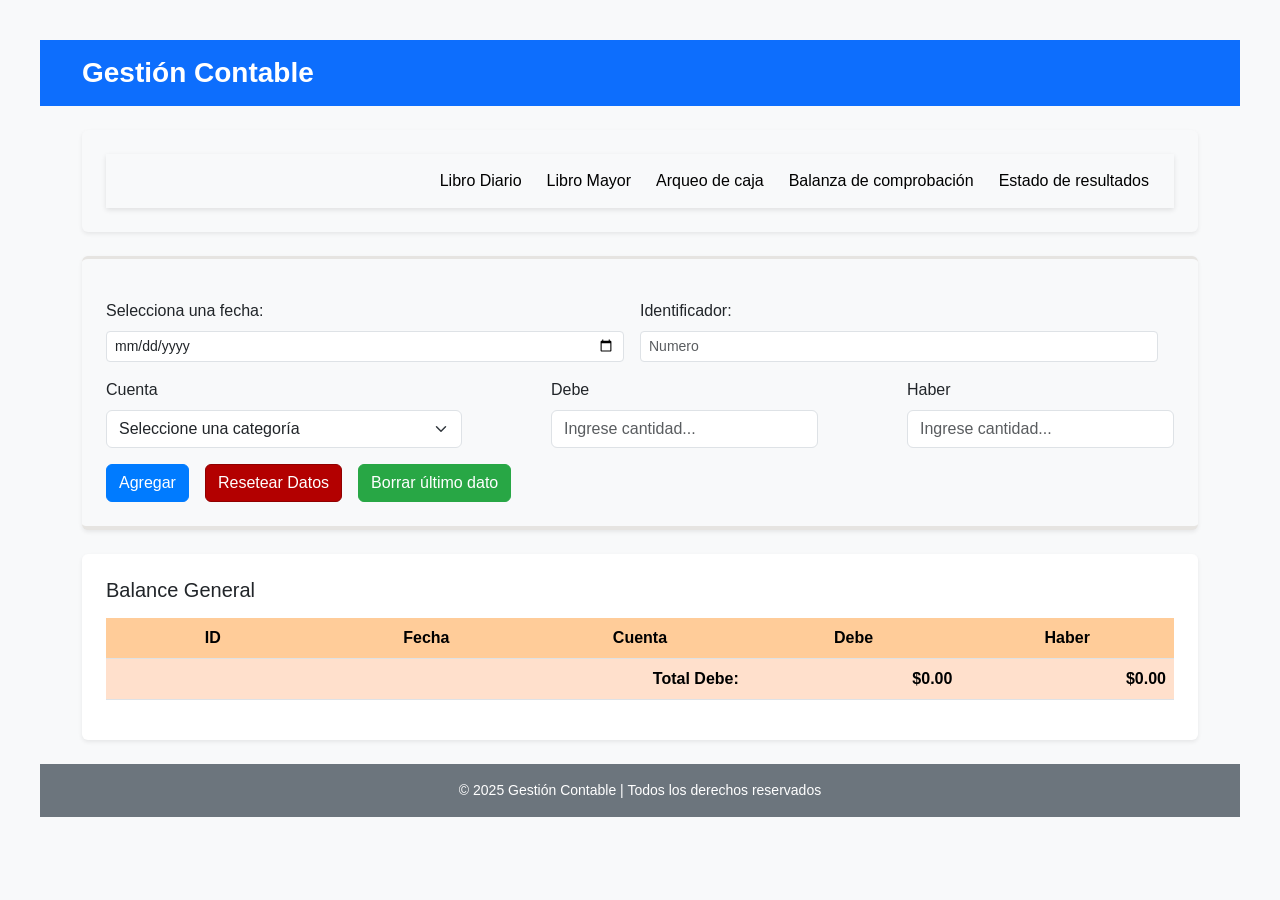
<file: index.html>
<!DOCTYPE html>
<html lang="es">

<head>
    <meta charset="UTF-8">
    <meta name="viewport" content="width=device-width, initial-scale=1.0">
    <title>Gestión Contable</title>
    <!-- Bootstrap CSS -->
    <link href="https://cdn.jsdelivr.net/npm/bootstrap@5.3.0/dist/css/bootstrap.min.css" rel="stylesheet">
    <!-- Estilos personalizados -->
    <link rel="stylesheet" href="styles.css">
</head>

<body>
    <!-- Header con menú de navegación -->
    <header class="bg-primary text-white">
        <div class="container d-flex justify-content-between align-items-center py-3">
            <h1 class="m-0">Gestión Contable</h1>
        </div>
    </header>

    <main class="container my-4">
        <!-- Sección del Menú -->
        <section class="bg-light p-4 rounded mb-4 shadow-sm position-relative">
            <nav class="nav-horizontal">
                <ul class="nav justify-content-end">
                    <li class="nav-item"><a class="nav-link" href="/index.html">Libro Diario</a></li>
                    <li class="nav-item"><a class="nav-link" href="/html/mayor.html">Libro Mayor</a></li>
                    <li class="nav-item"><a class="nav-link" href="/html/arqueo.html">Arqueo de caja

                    </a></li>
                    <li class="nav-item"><a class="nav-link" href="/html/BC.html">Balanza de comprobación

                    </a></li>
                    <li class="nav-item">
                        <a class="nav-link active" href="/html/EstadoResult.html">Estado de resultados</a>
                    
                </ul>
            </nav>
        </section>

        <!-- Formulario principal -->
        <section class="mi-seccion bg-light p-4 rounded mb-4 shadow-sm">
            <form class="row g-3" action="javascript:void(0);" method="POST" onsubmit="aplicacion.Agregar()">
                <!-- 
                <div class="col-md-6">
                    <label for="nombre-completo" class="form-label">Nombre completo</label>
                    <input id="nombre-completo" name="nombre-completo" class="form-control" type="text"
                    placeholder="Nombre completo" required>
                </div>
                
                <div class="col-md-6">
                    <!--
                    <label for="category" class="form-label">Categoría</label>
                    <select id="category" name="category" class="form-select" required>
                        Opciones generadas dinámicamente 
                    </select>
                </div>
            -->
            
            <div class="row g-3 align-items-center">
                <div class="col-md-6">
                    <label for="fecha" class="form-label">Selecciona una fecha:</label>
                    <input type="date" class="form-control form-control-sm" id="fecha" name="fecha" style="width: 100%;">
                </div>
                <div class="col-md-6">
                    <label for="identificador" class="form-label">Identificador:</label>
                    <input id="identificador" name="nombre-operacion" class="form-control form-control-sm" type="number" placeholder="Numero">
                </div>
            </div>
            
                
                <!-- 
                
                <div class="col-md-6">
                    <label for="descripcion" class="form-label">Descripción de la operación</label>
                    <input id="descripcion" name="descripcion-operacion" class="form-control" type="text"
                        placeholder="Descripción de la operación">
                </div>
            
                -->
                <div class="fila-categorias-especifica d-flex gap-3 align-items-center">
                    <div class="col-md-4">
                        <label for="category1" class="form-label">Cuenta</label>
                        <select id="category1" name="category1" class="form-select"></select>
                    </div>
                    <div class="col-md-3"> <!-- Cambiado a col-md-3 para hacerlo más pequeño -->
                        <label for="debe" class="form-label">Debe</label>
                        <input id="debe" type="number" name="debe" class="form-control" placeholder="Ingrese cantidad...">
                    </div>
                    <div class="col-md-3"> <!-- Cambiado a col-md-3 para hacerlo más pequeño -->
                        <label for="debe" class="form-label">Haber</label>
                        <input id="haber" type="number" name="haber" class="form-control" placeholder="Ingrese cantidad...">
                    </div>
                </div>
                <!-- Resumen Activo y Pasivo -->
                
                <!-- Botón Enviar -->
                <div class="col-md-12 d-flex flex-wrap gap-3 justify-content-start">
                    <button type="button" class="btn btn-primary" style="background-color: #007bff; border-color: #007bff;" onclick="Agregar()">Agregar</button>
                
                    <button onclick="sessionStorage.removeItem('datosContables'); alert('Datos reseteados')" 
                        class="btn btn-danger" style="background-color: #b30000; border-color: #900000;">Resetear Datos</button>
                
                    <button type="button" class="btn btn-success" style="background-color: #28a745; border-color: #28a745;" onclick="borrarUltimoDato()">Borrar último dato</button>
                </div>
            </form>
        </section>  

        <!-- Tabla de transacciones -->
        <section class="bg-white p-4 rounded shadow-sm scroll-diario">
    <h2 class="h5 mb-3">Balance General</h2>
    <table class="table">
        <thead>
            <tr>
                <th>ID</th>
                <th>Fecha</th>
                <th>Cuenta</th>
                <th>Debe</th>
                <th>Haber</th>
            </tr>
        </thead>
        <tbody id="cuerpoBalance">
            <!-- Filas se agregarán dinámicamente aquí -->
        </tbody>
        <tfoot>
            <!-- Totales -->
            <tr>
                <TD></TD>
                <td colspan="2">Total Debe:</td>
                <td><strong><span id="totalActivo">$0.00</span></strong></td>
                <td><strong><span id="totalPasivo">$0.00</span></strong></td>
            </tr>
        </tfoot>
    </table>
</section>
        

    </main>

    <!-- Footer -->
    <footer class="bg-secondary text-white text-center py-3 mt-4">
        <p>© 2025 Gestión Contable | Todos los derechos reservados</p>
    </footer>

    <!-- Scripts -->
    <script src="https://cdn.jsdelivr.net/npm/bootstrap@5.3.0/dist/js/bootstrap.bundle.min.js"></script>
    <script src="/scripts/app.js"></script> <!-- Archivo JavaScript externo -->
</body>

</html>
</file>
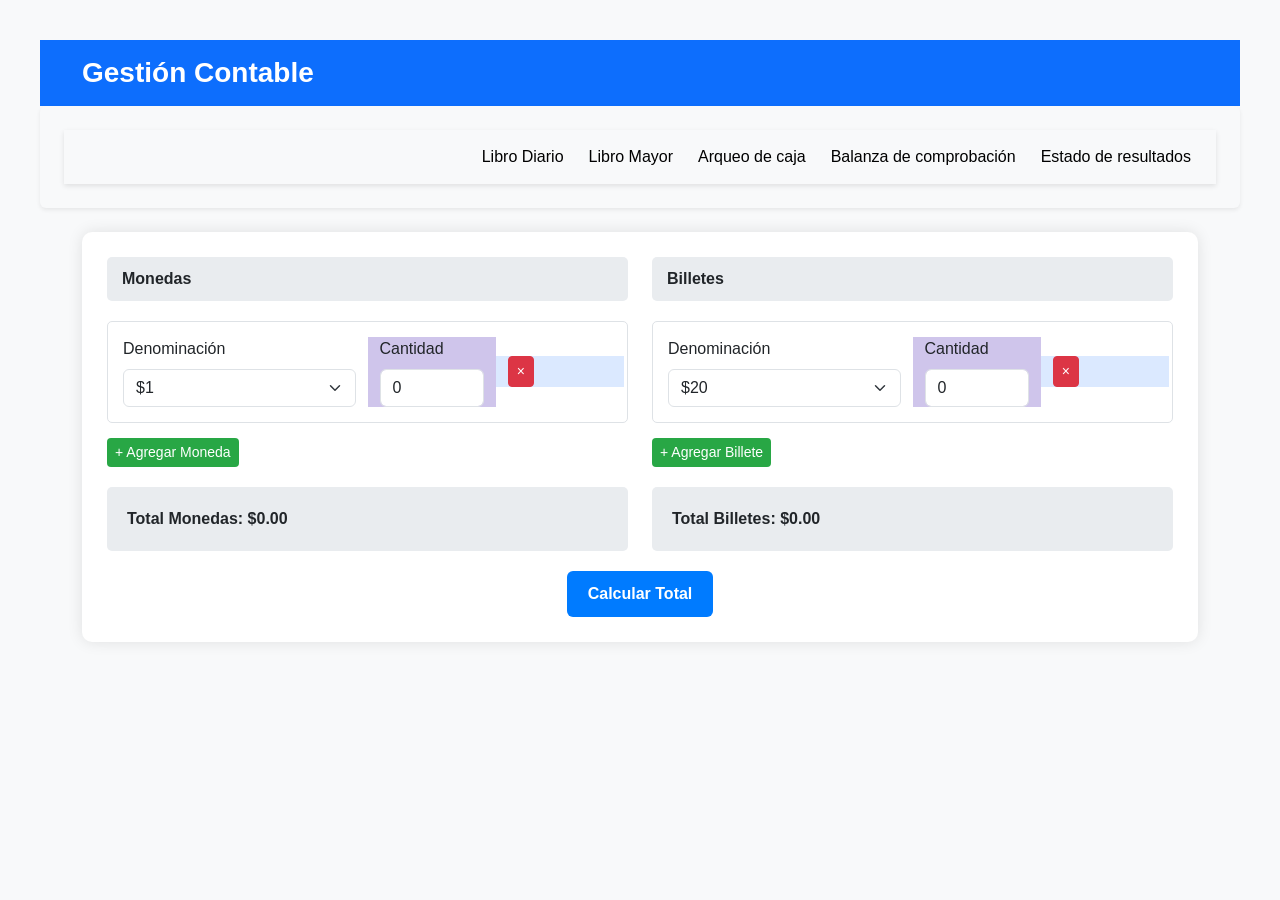
<file: html/arqueo.html>
<!DOCTYPE html>
<html lang="es">
<head>
    <meta charset="UTF-8">
    <meta name="viewport" content="width=device-width, initial-scale=1.0">
    <title>Arqueo de Caja</title>
    <!-- Bootstrap CSS -->
    <link href="https://cdn.jsdelivr.net/npm/bootstrap@5.3.0-alpha1/dist/css/bootstrap.min.css" rel="stylesheet">
    <!-- CSS Personalizado -->
    <link rel="stylesheet" href="/styles.css">
</head>
<body>
    <!-- Header con menú de navegación -->
    <header class="bg-primary text-white">
        <div class="container d-flex justify-content-between align-items-center py-3">
            <h1 class="m-0">Gestión Contable</h1>
        </div>
    </header>
    <section class="bg-light p-4 rounded mb-4 shadow-sm position-relative">
        <nav class="nav-horizontal">
            <ul class="nav justify-content-end">
                <li class="nav-item"><a class="nav-link" href="/index.html">Libro Diario</a></li>
                <li class="nav-item"><a class="nav-link" href="/html/mayor.html">Libro Mayor</a></li>
                <li class="nav-item"><a class="nav-link" href="/html/arqueo.html">Arqueo de caja

                </a></li>
                <li class="nav-item"><a class="nav-link" href="/html/BC.html">Balanza de comprobación

                </a></li>
                <li class="nav-item">
                    <a class="nav-link active" href="/html/EstadoResult.html">Estado de resultados</a>
                
            </ul>
        </nav>
    </section>
    <div class="container">
        

        <div class="container-box">
            <div class="row">
                <div class="col-md-6">
                    <div class="section-title">Monedas</div>
                    <div id="coins-container">
                        <!-- Monedas se agregarán aquí dinámicamente -->
                        <div class="denomination-item">
                            <div class="row align-items-center">
                                <div class="col-6">
                                    <label class="form-label">Denominación</label>
                                    <select class="form-select coin-denomination">
                                        <option value="0.05">$0.05</option>
                                        <option value="0.10">$0.10</option>
                                        <option value="0.25">$0.25</option>
                                        <option value="0.50">$0.50</option>
                                        <option value="1" selected>$1</option>
                                        <option value="2">$2</option>
                                        <option value="5">$5</option>
                                        <option value="10">$10</option>
                                    </select>
                                </div>
                                <div class="col-4">
                                    <label class="form-label">Cantidad</label>
                                    <input type="number" class="form-control coin-quantity" value="0" min="0">
                                </div>
                                <div class="col-2 d-flex align-items-end">
                                    <button class="btn btn-sm btn-danger btn-remove" onclick="removeDenomination(this, 'coins')">×</button>
                                </div>
                            </div>
                        </div>
                    </div>
                    <button class="btn btn-sm btn-add" onclick="addDenomination('coins')">+ Agregar Moneda</button>
                    <div class="total-box">
                        Total Monedas: $<span id="coins-total">0.00</span>
                    </div>
                </div>

                <div class="col-md-6">
                    <div class="section-title">Billetes</div>
                    <div id="bills-container">
                        <!-- Billetes se agregarán aquí dinámicamente -->
                        <div class="denomination-item">
                            <div class="row align-items-center">
                                <div class="col-6">
                                    <label class="form-label">Denominación</label>
                                    <select class="form-select bill-denomination">
                                        <option value="20" selected>$20</option>
                                        <option value="50">$50</option>
                                        <option value="100">$100</option>
                                        <option value="200">$200</option>
                                        <option value="500">$500</option>
                                        <option value="1000">$1000</option>
                                    </select>
                                </div>
                                <div class="col-4">
                                    <label class="form-label">Cantidad</label>
                                    <input type="number" class="form-control bill-quantity" value="0" min="0">
                                </div>
                                <div class="col-2 d-flex align-items-end">
                                    <button class="btn btn-sm btn-danger btn-remove" onclick="removeDenomination(this, 'bills')">×</button>
                                </div>
                            </div>
                        </div>
                    </div>
                    <button class="btn btn-sm btn-add" onclick="addDenomination('bills')">+ Agregar Billete</button>
                    <div class="total-box">
                        Total Billetes: $<span id="bills-total">0.00</span>
                    </div>
                </div>
            </div>

            <div class="text-center">
                <button class="btn btn-calculate" onclick="calculateTotal()">Calcular Total</button>
                
            </div>
            
            <div class="result-box" id="result-box">
                <h4>Resumen del Arqueo</h4>
                <p>Total Monedas: $<span id="final-coins-total">0.00</span></p>
                <p>Total Billetes: $<span id="final-bills-total">0.00</span></p>
                <hr>
                <h5>Total en Caja: $<span id="grand-total">0.00</span></h5>
            </div>
        </div>
    </div>

    <!-- Bootstrap JS Bundle with Popper -->
    <script src="https://cdn.jsdelivr.net/npm/bootstrap@5.3.0-alpha1/dist/js/bootstrap.bundle.min.js"></script>
    <!-- JavaScript Personalizado -->
    <script src="/scripts/arqueo.js"></script>
</body>
</html>
</file>
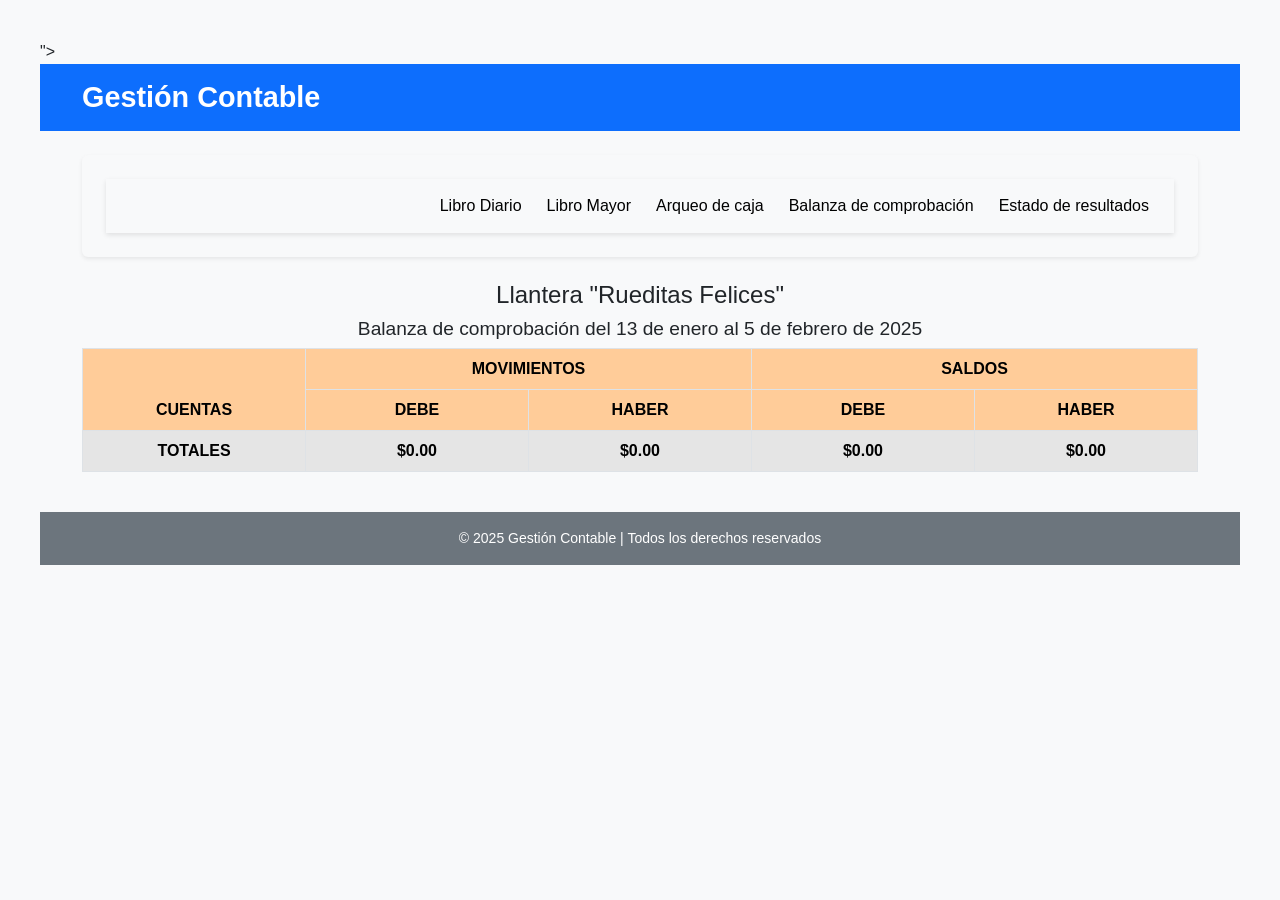
<file: html/BC.html>
<!DOCTYPE html>
<html lang="es">">
<head>
    <meta charset="UTF-8">
    <meta name="viewport" content="width=device-width, initial-scale=1.0">
    <title>Gestión Contable</title>
    <!-- Bootstrap CSS -->
    <link href="https://cdn.jsdelivr.net/npm/bootstrap@5.3.0/dist/css/bootstrap.min.css" rel="stylesheet">
      
    <link rel="stylesheet" href="/styles.css">
  <!-- Estilos personalizados -->
    
</head>
<body>
    <header class="bg-primary text-white">
        <div class="container d-flex justify-content-between align-items-center py-3">
            <h1 class="m-0" style="font-size: 1.8rem;">Gestión Contable</h1>
        </div>
    </header>

    <main class="container my-4">
        <section class="bg-light p-4 rounded mb-4 shadow-sm position-relative">
            <nav class="nav-horizontal">
                <ul class="nav justify-content-end">
                    <li class="nav-item"><a class="nav-link" href="/index.html">Libro Diario</a></li>
                    <li class="nav-item"><a class="nav-link" href="/html/mayor.html">Libro Mayor</a></li>
                    <li class="nav-item"><a class="nav-link" href="/html/arqueo.html">Arqueo de caja

                    </a></li>
                    <li class="nav-item"><a class="nav-link" href="/html/BC.html">Balanza de comprobación

                    </a></li>
                    <li class="nav-item">
                        <a class="nav-link active" href="/html/EstadoResult.html">Estado de resultados</a>
                    
                </ul>
            </nav>
        </section>

        <h2 class="text-center">Llantera "Rueditas Felices"</h2>
        <h4 class="text-center">Balanza de comprobación del 13 de enero al 5 de febrero de 2025</h4>
        <div class="table-responsive">
            <table class="table table-bordered">
                <thead>
                    <tr>
                        <th rowspan="2">CUENTAS</th>
                        <th colspan="2">MOVIMIENTOS</th>
                        <th colspan="2">SALDOS</th>
                    </tr>
                    <tr>
                        <th>DEBE</th>
                        <th>HABER</th>
                        <th>DEBE</th>
                        <th>HABER</th>
                    </tr>
                </thead>
                <tbody id="tabla-balanza">
                    <!-- Aquí se llenarán los datos dinámicamente -->
                </tbody>
            </table>
            
        </div>
    </main>

    <footer class="bg-secondary text-white text-center py-3 mt-4">
        <p>© 2025 Gestión Contable | Todos los derechos reservados</p>
    </footer>

    <!-- Scripts -->
    <script src="https://cdn.jsdelivr.net/npm/bootstrap@5.3.0/dist/js/bootstrap.bundle.min.js"></script>
    <script src="/scripts/app.js"></script>
</body>
</html>
</file>
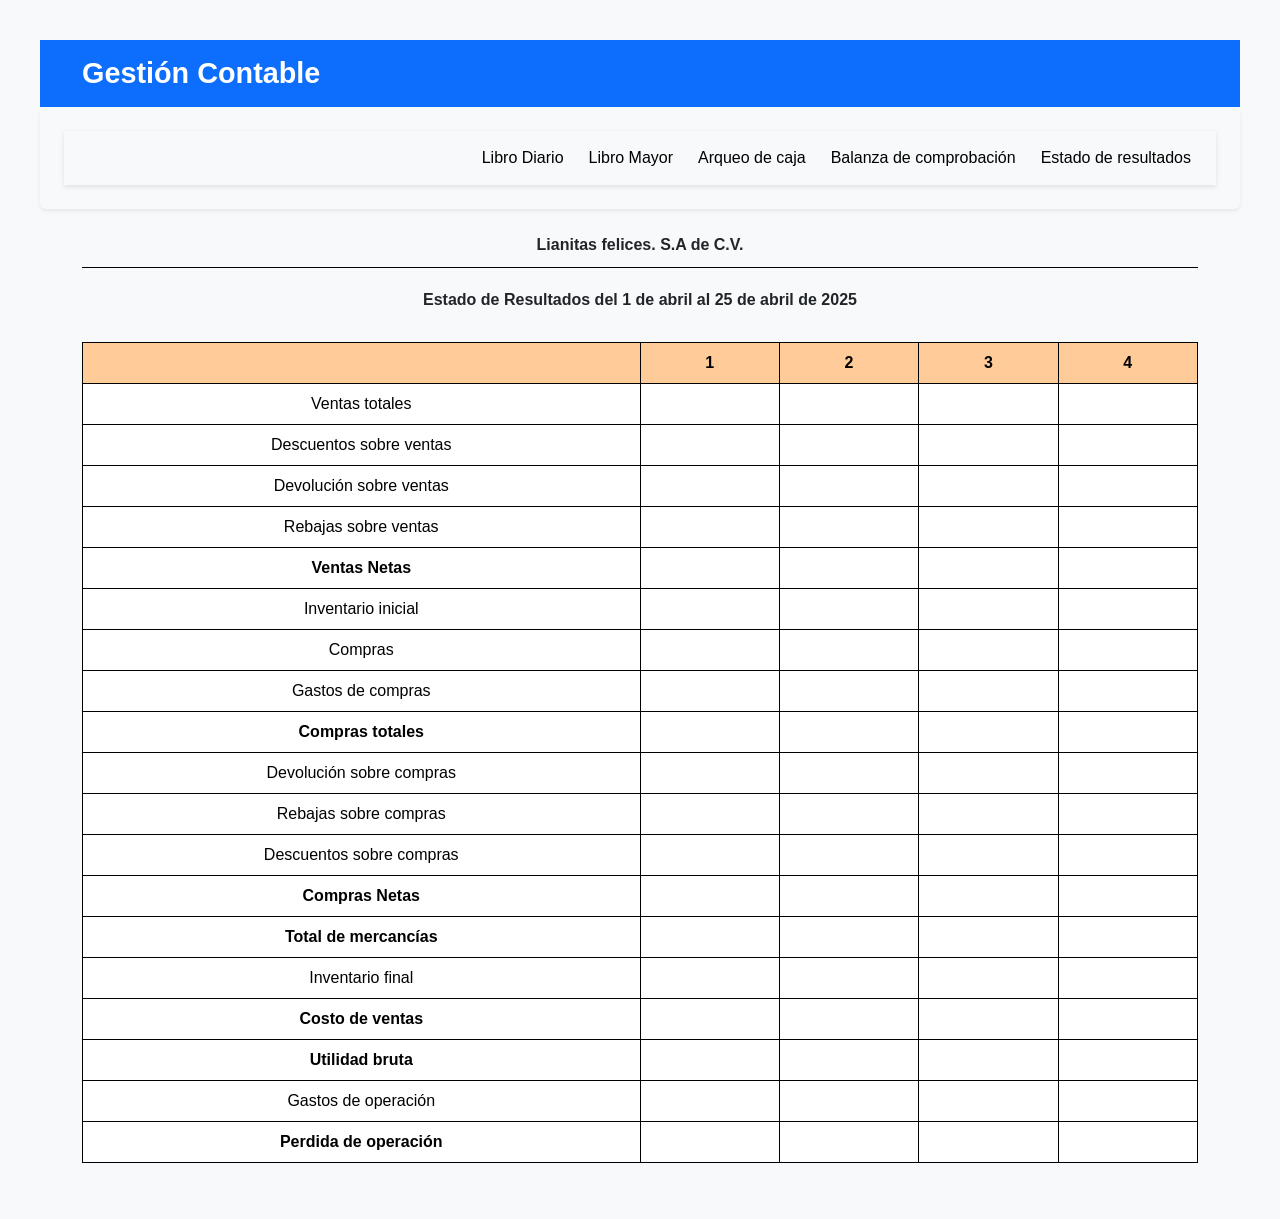
<file: html/EstadoResult.html>
<!DOCTYPE html>
<html lang="es">
<head>
    <meta charset="UTF-8">
    <meta name="viewport" content="width=device-width, initial-scale=1.0">
    <title>Gestión Contable - Balance General</title>
    <link href="https://cdn.jsdelivr.net/npm/bootstrap@5.3.0/dist/css/bootstrap.min.css" rel="stylesheet">
    <link rel="stylesheet" href="/styles.css">
</head>
<body class="balance-general">
    <header class="bg-primary text-white">
        <div class="container d-flex justify-content-between align-items-center py-3">
            <h1 class="m-0" style="font-size: 1.8rem;">Gestión Contable</h1>
        </div>
    </header>

    <section class="bg-light p-4 rounded mb-4 shadow-sm position-relative">
        <nav class="nav-horizontal">
            <ul class="nav justify-content-end">
                <li class="nav-item"><a class="nav-link" href="/index.html">Libro Diario</a></li>
                <li class="nav-item"><a class="nav-link" href="/html/mayor.html">Libro Mayor</a></li>
                <li class="nav-item"><a class="nav-link" href="/html/arqueo.html">Arqueo de caja</a></li>
                <li class="nav-item"><a class="nav-link" href="/html/BC.html">Balanza de comprobación</a></li>
                <li class="nav-item"><a class="nav-link active" href="/html/EstadoResult.html">Estado de resultados</a></li>
            </ul>
        </nav>
    </section>

    <div class="container">
        <div class="row">
            <div class="col-12">
                <div class="company-header">Lianitas felices. S.A de C.V.</div>
                <div class="report-title">Estado de Resultados del 1 de abril al 25 de abril de 2025</div>
                
                <table class="table table-bordered table-custom">
                    <thead>
                        <tr>
                            <th width="50%"></th>
                            <th>1</th>
                            <th>2</th>
                            <th>3</th>
                            <th>4</th>
                        </tr>
                    </thead>
                    <tbody>
                        <tr>
                            <td>Ventas totales</td>
                            <td></td>
                            <td></td>
                            <td></td>
                            <td></td>
                        </tr>
                        <tr>
                            <td>Descuentos sobre ventas</td>
                            <td></td>
                            <td></td>
                            <td></td>
                            <td></td>
                        </tr>
                        <tr>
                            <td>Devolución sobre ventas</td>
                            <td></td>
                            <td></td>
                            <td></td>
                            <td></td>
                        </tr>
                        <tr>
                            <td>Rebajas sobre ventas</td>
                            <td></td>
                            <td></td>
                            <td></td>
                            <td></td>
                        </tr>
                        <tr class="total-row">
                            <td>Ventas Netas</td>
                            <td></td>
                            <td></td>
                            <td></td>
                            <td></td>
                        </tr>
                        <tr>
                            <td>Inventario inicial</td>
                            <td></td>
                            <td></td>
                            <td></td>
                            <td></td>
                        </tr>
                        <tr>
                            <td>Compras</td>
                            <td></td>
                            <td></td>
                            <td></td>
                            <td></td>
                        </tr>
                        <tr>
                            <td>Gastos de compras</td>
                            <td></td>
                            <td></td>
                            <td></td>
                            <td></td>
                        </tr>
                        <tr class="total-row">
                            <td>Compras totales</td>
                            <td></td>
                            <td></td>
                            <td></td>
                            <td></td>
                        </tr>
                        <tr>
                            <td>Devolución sobre compras</td>
                            <td></td>
                            <td></td>
                            <td></td>
                            <td></td>
                        </tr>
                        <tr>
                            <td>Rebajas sobre compras</td>
                            <td></td>
                            <td></td>
                            <td></td>
                            <td></td>
                        </tr>
                        <tr>
                            <td>Descuentos sobre compras</td>
                            <td></td>
                            <td></td>
                            <td></td>
                            <td></td>
                        </tr>
                        <tr class="total-row">
                            <td>Compras Netas</td>
                            <td></td>
                            <td></td>
                            <td></td>
                            <td></td>
                        </tr>
                        <tr class="total-row">
                            <td>Total de mercancías</td>
                            <td></td>
                            <td></td>
                            <td></td>
                            <td></td>
                        </tr>
                        <tr>
                            <td>Inventario final</td>
                            <td></td>
                            <td></td>
                            <td></td>
                            <td></td>
                        </tr>
                        <tr class="total-row">
                            <td>Costo de ventas</td>
                            <td></td>
                            <td></td>
                            <td></td>
                            <td></td>
                        </tr>
                        <tr class="total-row">
                            <td>Utilidad bruta</td>
                            <td></td>
                            <td></td>
                            <td></td>
                            <td></td>
                        </tr>
                        <tr>
                            <td>Gastos de operación</td>
                            <td></td>
                            <td></td>
                            <td></td>
                            <td></td>
                        </tr>
                        <tr class="total-row negative-value">
                            <td>Perdida de operación</td>
                            <td></td>
                            <td></td>
                            <td></td>
                            <td></td>
                        </tr>
                    </tbody>
                </table>
            </div>
        </div>
    </div>

    <script src="https://cdn.jsdelivr.net/npm/bootstrap@5.3.0-alpha1/dist/js/bootstrap.bundle.min.js"></script>
</body>
</html>
</file>
<file: styles.css>
/* Estilos globales */
body {
    font-family: 'Arial', sans-serif;
    background-color: #f8f9fa;
    margin: 0;
}

header h1 {
    font-size: 28px;
    font-weight: bold;
}

.filters {
    border: 1px solid #ddd;
}

.transactions {
    border: 1px solid #ccc;
}

table {
    text-align: center;
}

th, td {
    padding: 10px;
}

footer p {
    margin: 0;
    font-size: 14px;
}

/* Estilo para las cajas de texto transparentes */
.transparent-input {
    background-color: rgba(255, 255, 255, 0.5); /* Fondo semi-transparente */
    border: 1px solid #ccc;
    border-radius: 5px;
    text-align: center;
    width: 80%; /* Más pequeñas */
    padding: 5px;
}

.form{
    border-color: rgb(145, 202, 202);
}


.mi-seccion {
    border-radius: 10px;
    border-top: 3px solid rgb(230, 228, 225); /* Cambia "orange" por el color que prefieras */
    border-bottom: 4px solid rgb(230, 228, 225);; 
    padding: 20px; /* Opcional, para dar espacio interno */
}

/* Archivo: styles.css */

body {
    margin: 0;
    font-family: Arial, sans-serif;
}

.nav-fijo {
    position: fixed;
    top: 0;
    right: 0;
    width: 200px;
    height: 100%; /* Ocupa toda la altura de la pantalla */
    background-color: #f8f9fa;
    box-shadow: -2px 0px 5px rgba(0, 0, 0, 0.1);
    display: flex;
    align-items: center;
    justify-content: center;
}

.nav {
    list-style: none;
    padding: 0;
    margin: 0;
    text-align: center;
}

.nav-item {
    margin: 10px 0;
}

/* Archivo: styles.css */

body {
    margin: 0;
    font-family: Arial, sans-serif;
}

.nav-horizontal {
    display: flex;
    justify-content: flex-end; /* Alinea el contenido horizontalmente a la derecha */
    background-color: #f8f9fa;
    padding: 10px 20px;
    box-shadow: 0px 2px 5px rgba(0, 0, 0, 0.1);
}

.nav {
    list-style: none;
    padding: 0;
    margin: 0;
    display: flex; /* Hacer la lista de enlaces horizontal */
    gap: 15px; /* Espaciado entre los elementos */
}

.nav-item {
    margin: 0;
}

.nav-link {
    text-decoration: none;
    color: black; /* Color del texto por defecto */
    background-color: transparent; /* Fondo transparente por defecto */
    padding: 5px; /* Espaciado para el efecto del cuadro */
    border-radius: 5px; /* Bordes redondeados opcional */
    transition: background-color 0.3s ease; /* Suaviza el cambio */
}

.nav-link:hover {
    background-color: blue; /* Fondo azul al pasar el cursor */
    color: white; /* Cambia el color del texto para mejor visibilidad */
}



.fila-categorias-especifica {
    display: flex; /* Solo afectará al contenedor con esta clase */
    justify-content: space-between; /* Espaciado uniforme */
    gap: 20px; /* Espaciado opcional entre los elementos */
}

.fila-categorias-especifica .col-md-6 {
    flex: 1; /* Asegura que las columnas sean proporcionales */
}

#cuentas-container {
    display: flex;
    flex-wrap: wrap;
    gap: 10px; /* Espaciado reducido entre tablas */
    justify-content: center;
}

.ledger-table {
    flex: 1 1 calc(25% - 10px); /* Ahora 4 columnas por fila */
    max-width: 250px; /* Reduce el tamaño máximo */
    min-width: 200px; /* Asegura un tamaño mínimo */
    margin: 5px; /* Espaciado más compacto */
    border-collapse: collapse;
    background: white;
    font-size: 12px; /* Reduce el tamaño del texto */
}

.ledger-table th, .ledger-table td {
    border: 1px solid #ccc;
    padding: 5px; /* Reduce el padding */
    text-align: center;
}

.ledger-divider {
    background-color: #eee;
}

.table-title {
    font-weight: bold;
    font-size: 1em; /* Tamaño de fuente más compacto */
    background-color: #f8f9fa;
    text-align: center;
}


body {
            background-color: #f8f9fa;
            padding: 20px;
        }
        .table thead th {
            background-color: #ffcc99;
            text-align: center;
        }
        .table tbody tr:nth-child(even) {
            background-color: #f2f2f2;
        }
        .table tfoot td {
            background-color: #ffe0cc;
            font-weight: bold;
            text-align: right;
        }
        h2 {
            font-size: 1.5rem;
        }
        h4 {
            font-size: 1.2rem;
        }
    
/* Estilos para la tabla de balanza */
.table-bordered {
    border: 1px solid #dee2e6;
}

.table-bordered th, 
.table-bordered td {
    border: 1px solid #dee2e6;
    padding: 8px 12px;
}

.table-active {
    background-color: rgba(0,0,0,.05);
    font-weight: bold;
}

.text-right {
    text-align: right;
}

.table {
    width: 100%;
    background-color: white;
    table-layout: fixed; /* Ancho uniforme en columnas */
}

th, td {
    padding: 10px;
    word-wrap: break-word;
    text-align: center;
}

/* Define un ancho fijo para cada columna */
.col-1, .col-2, .col-3, .col-4 {
    width: 25%; /* Cada columna ocupa el 25% del ancho */
}

/* Colores para cada columna */
.col-1 {
    background-color: #fef4c5;
}
.col-2 {
    background-color: #dbe9ff;
}
.col-3 {
    background-color: #ffc8c8;
}
.col-4 {
    background-color: #cfc5eb;
}


body {
    font-family: Arial, sans-serif;
    margin: 20px;
}
.company-header {
    font-weight: bold;
    text-align: center;
    margin-bottom: 20px;
    border-bottom: 1px solid #000;
    padding-bottom: 10px;
}
.report-title {
    text-align: center;
    margin-bottom: 30px;
    font-weight: bold;
}
.table-custom {
    border: 1px solid #000;
}
.table-custom th, .table-custom td {
    border: 1px solid #000;
    padding: 8px;
}
.table-custom th {
    background-color: #f2f2f2;
    text-align: center;
}
.total-row {
    font-weight: bold;
    background-color: #f2f2f2;
}
.negative-value {
    color: red;
}

body {
    font-family: 'Arial', sans-serif;
    background-color: #f8f9fa;
    padding: 20px;
}

.container-box {
    background-color: white;
    border-radius: 10px;
    box-shadow: 0 0 15px rgba(0, 0, 0, 0.1);
    padding: 25px;
    margin-bottom: 30px;
}

.header {
    text-align: center;
    margin-bottom: 30px;
    color: #343a40;
}

.section-title {
    background-color: #e9ecef;
    padding: 10px 15px;
    border-radius: 5px;
    margin-bottom: 20px;
    font-weight: bold;
}

.denomination-item {
    border: 1px solid #dee2e6;
    border-radius: 5px;
    padding: 15px;
    margin-bottom: 15px;
    transition: all 0.3s;
}

.denomination-item:hover {
    background-color: #f8f9fa;
    box-shadow: 0 0 10px rgba(0, 0, 0, 0.05);
}

.total-box {
    background-color: #e9ecef;
    padding: 20px;
    border-radius: 5px;
    margin-top: 20px;
    font-weight: bold;
}

.btn-add {
    background-color: #28a745;
    color: white;
    border: none;
}

.btn-add:hover {
    background-color: #218838;
}

.btn-calculate {
    background-color: #007bff;
    color: white;
    font-weight: bold;
    padding: 10px 20px;
    margin-top: 20px;
}

.btn-calculate:hover {
    background-color: #0069d9;
}

.result-box {
    background-color: #d4edda;
    padding: 20px;
    border-radius: 5px;
    margin-top: 30px;
    display: none;
}

.scroll-diario {
    max-height: 300px;  /* Puedes ajustar este valor */
    overflow-y: auto;
}
</file>
